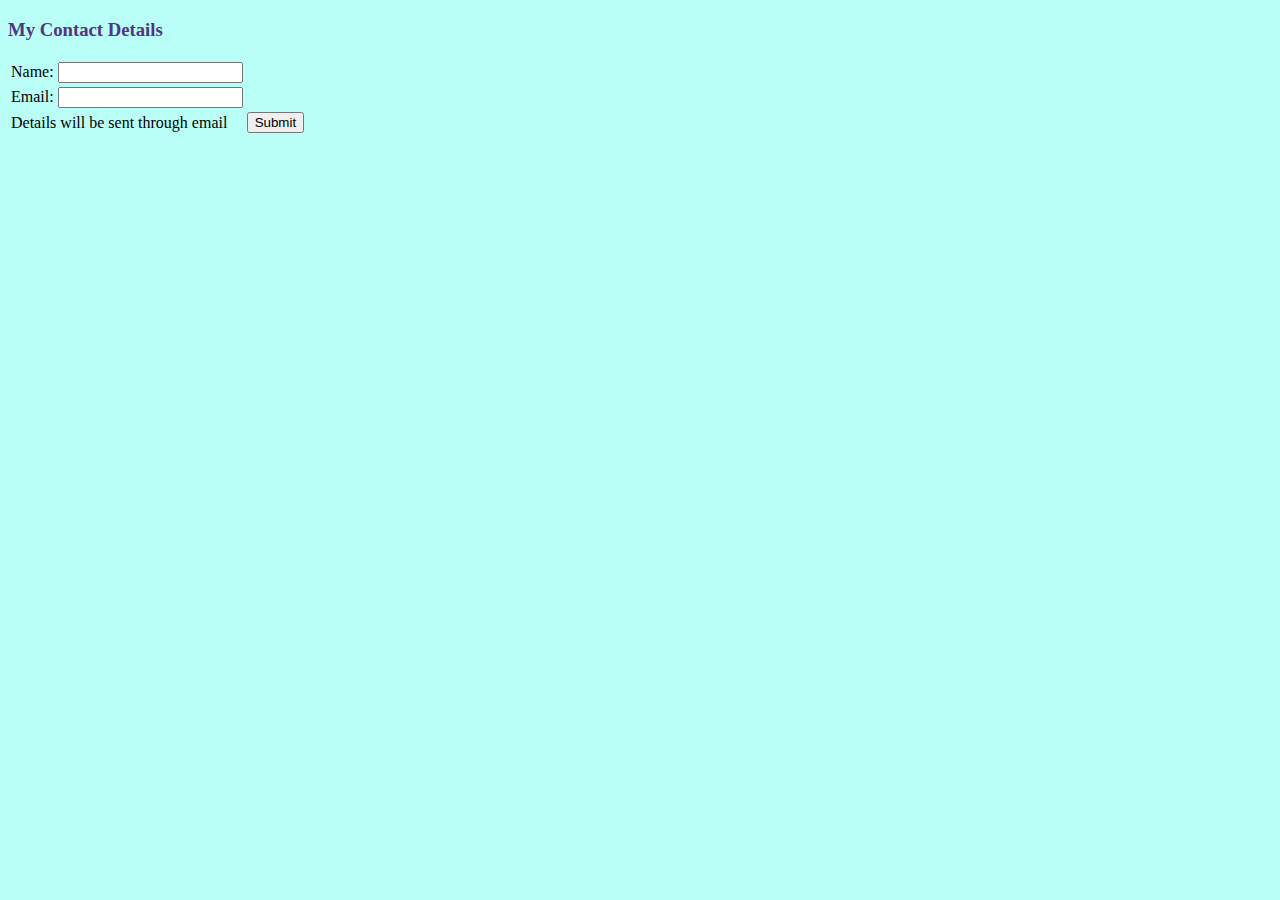
<file: contact.html>
<!DOCTYPE html>
<html>

<head>
  <meta charset="utf-8">
  <title>Contact me</title>
  <link rel="stylesheet" href="css/styles.css">
</head>

<body>
  <h3>
    My Contact Details
  </h3>

<table>
  <tr>
    <td>
      <form class="" action="index.html" method="post">
          <label for="">Name: </label>
          <input type="text" name="" value="">

      </form>
    </td>
  </tr>
  <tr>
    <td>
      <form class="" action="index.html" method="post">
        <label for="">Email: </label>
        <input type="email" name="" value="">


     </form>
    </td>
  </tr>
  <tr>
    <td>Details will be sent through email</td>
    <td>
      <input type="submit" name="" value="Submit">
    </td>
  </tr>
</table>


</body>

</html>
</file>
<file: css/styles.css>
body{
  background-color: #B9FFF8;
 }

hr{
   border-style:dotted none none none ;
   border-color: grey;
   border-width: 5px;
   width: 3%;
  }
h1{
  color: #0F3460;
}
h3{
  color: #533483;
}
</file>
